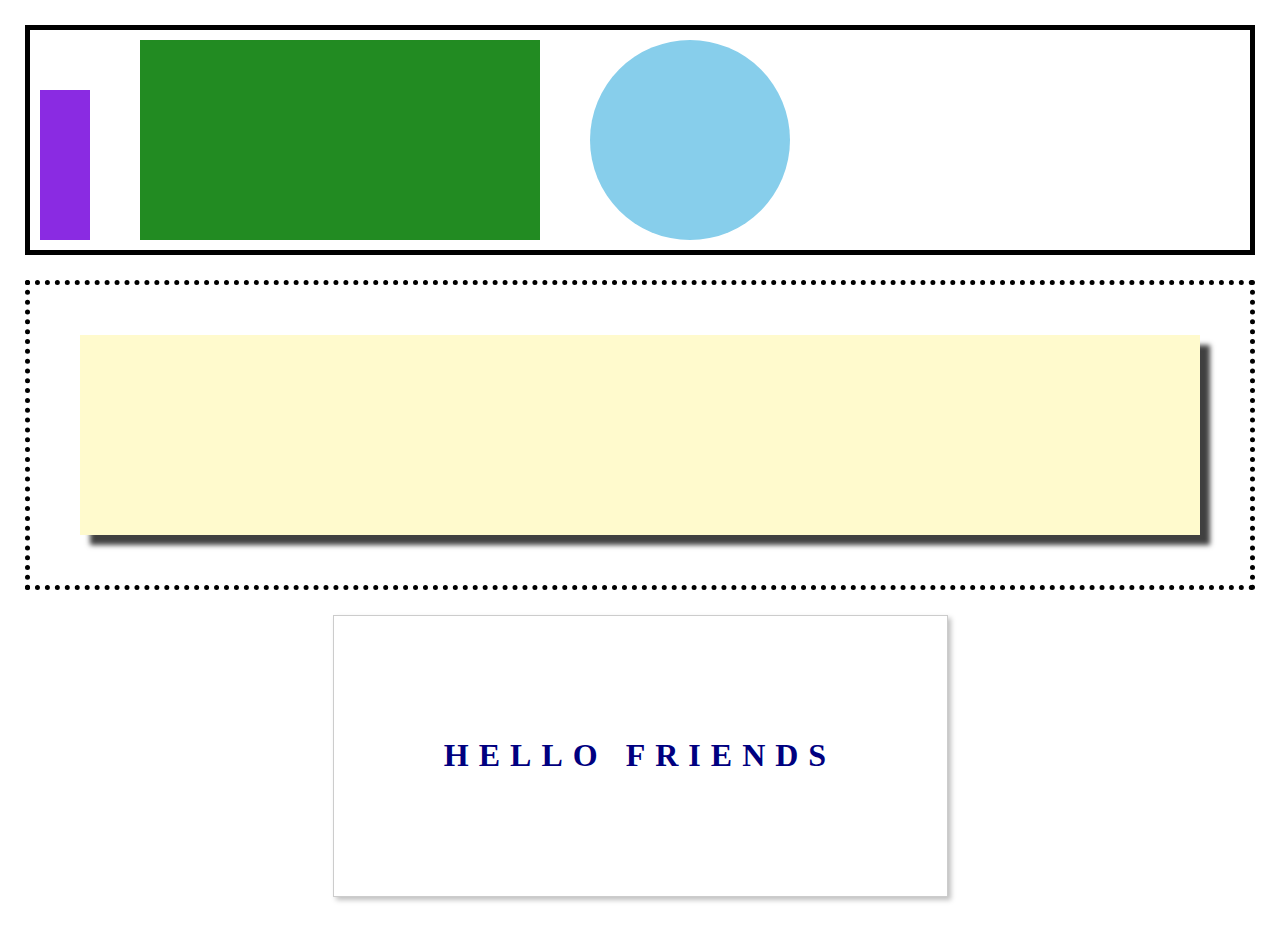
<file: drill-2-solution/index.html>
<!DOCTYPE html>
<html>
  <head>
    <title> Second - Solution </title>
    <link rel="stylesheet" href="index.css" />
  </head>

  <body>

    <div class="container-one">
      <div class="square-one"></div>
      <div class="square-two"></div>
      <div class="circle-one"></div>
    </div>

    <div class="container-two">
        <div class="box-shadow"></div>
    </div>

    <div class="container-three">
      <h1>HELLO FRIENDS</h1>
    </div>

  </body>
</html>
</file>
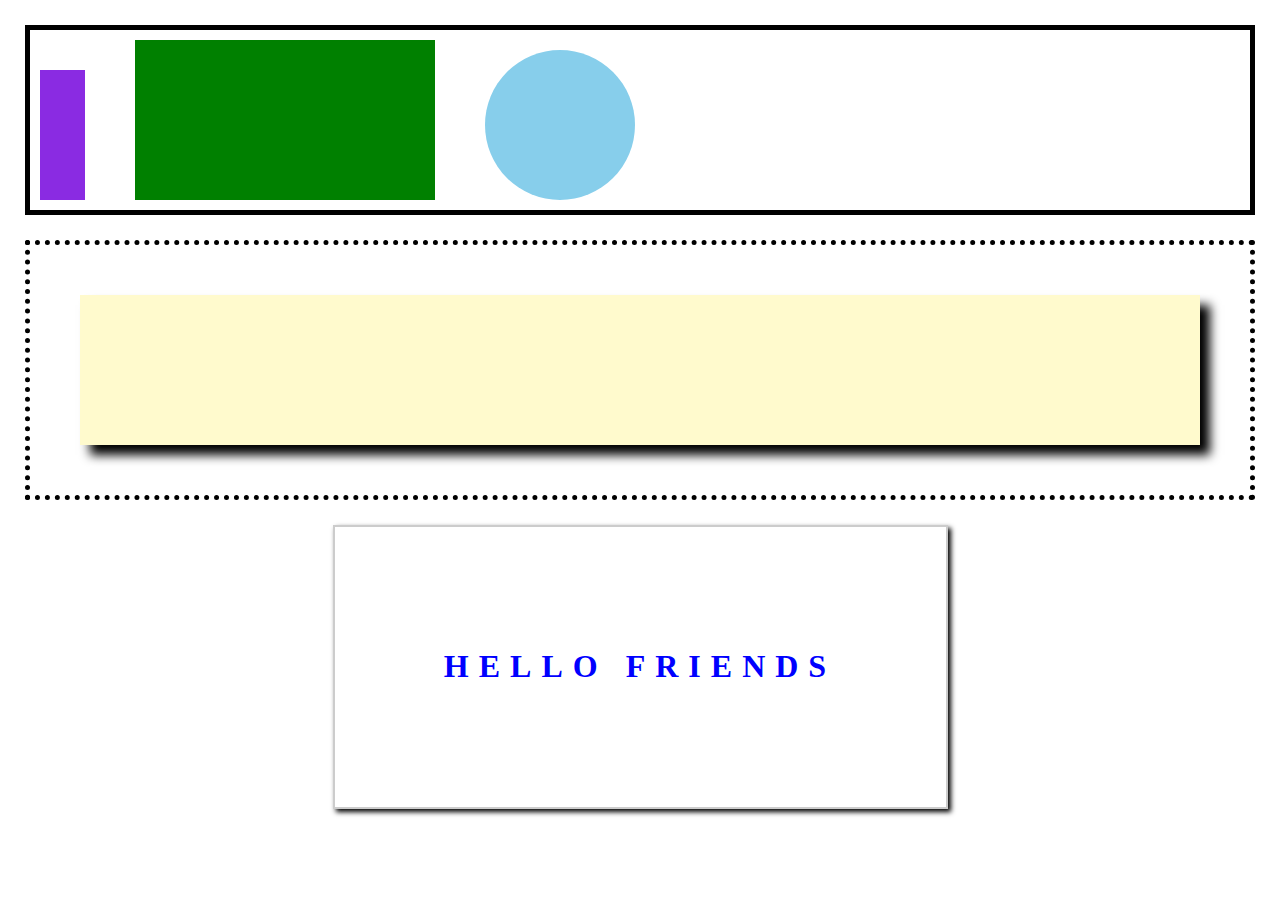
<file: drill-2/index.html>
<!DOCTYPE html>
<html lang="en">
<head>
    <meta charset="UTF-8">
    <meta http-equiv="X-UA-Compatible" content="IE=edge">
    <meta name="viewport" content="width=device-width, initial-scale=1.0">
    <title>Page2</title>
    <link rel="stylesheet" href="index.css" />
</head>
<body>
    <div class="boxOne">
        <div class="squareOne"></div>
        <div class="squareTwo"></div>
        <div class="circle"></div>
     </div>

     <div class="boxTwo">
        <div class="squareThree"></div>
     </div>

     <div class="boxThree">
        <h1> HELLO FRIENDS</h1>
     </div>
    
</body>
</html>
</file>
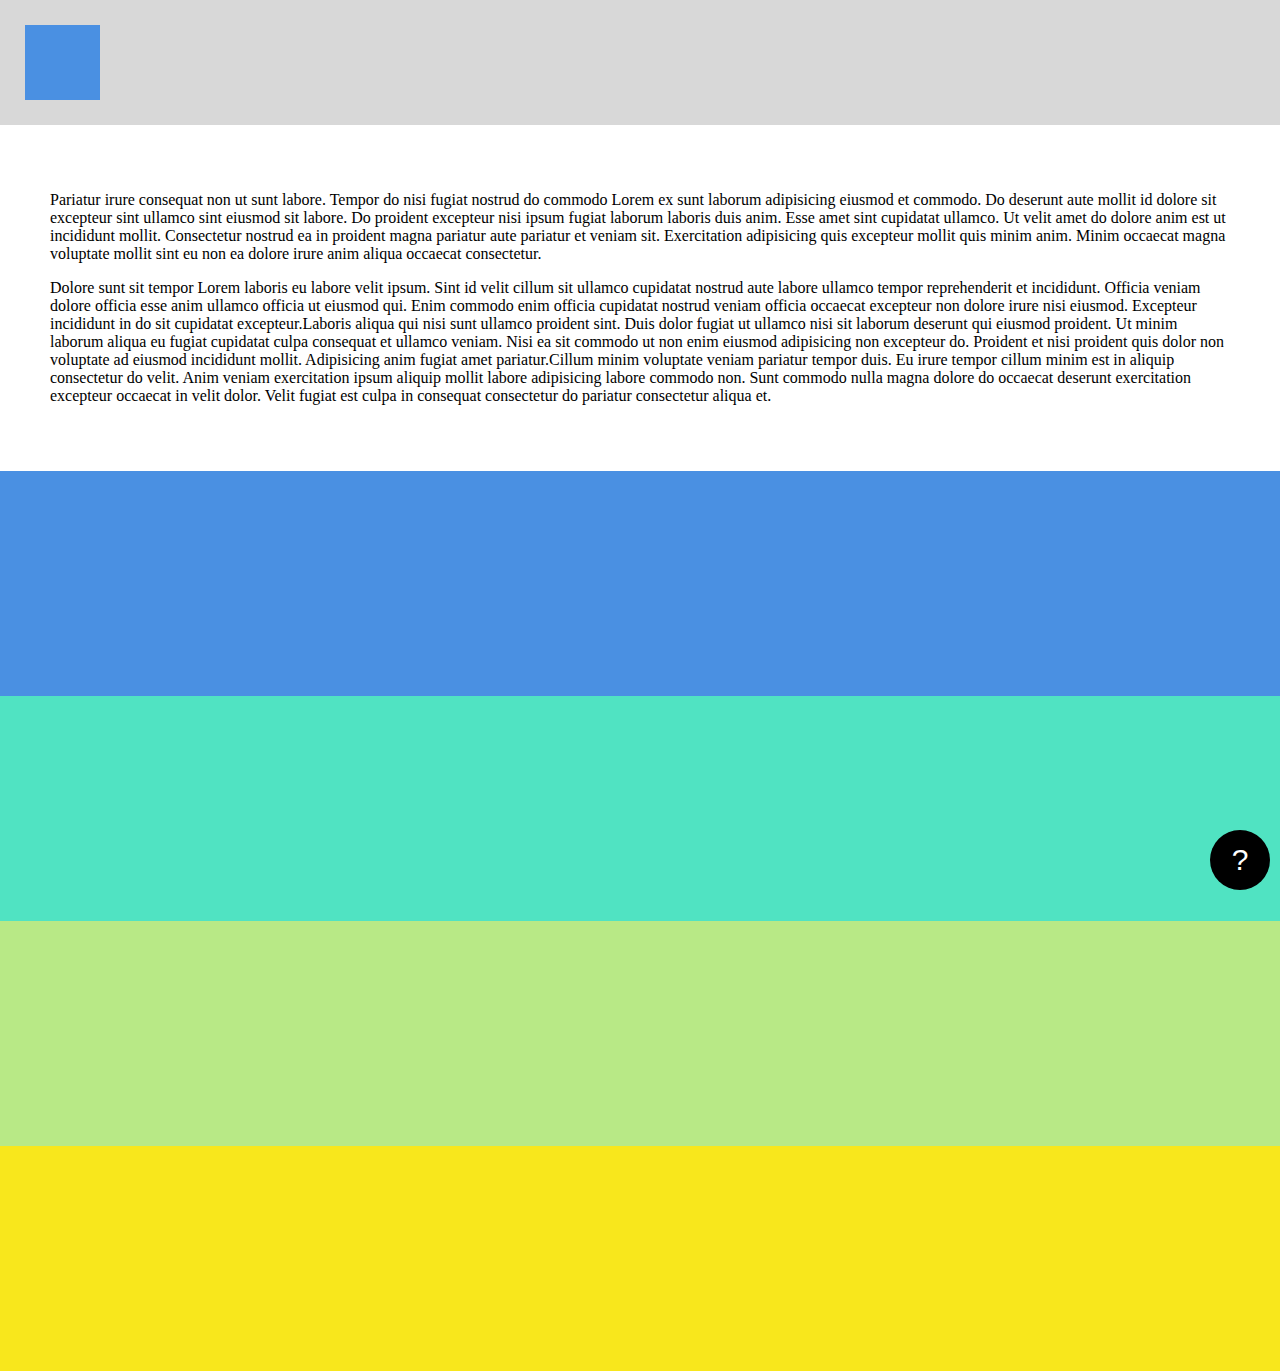
<file: drill-3-solution/index.html>
<!DOCTYPE html>
<html>
  <head>
    <title> Third - Solution </title>
    <link rel="stylesheet" href="index.css" />
  </head>

  <body>
    <header>
      <div class="square"></div>
    </header>

    <article class="row-big row-2">
        <p>Pariatur irure consequat non ut sunt labore. Tempor do nisi fugiat nostrud do commodo Lorem ex sunt laborum adipisicing eiusmod et commodo. Do deserunt aute mollit id dolore sit excepteur sint ullamco sint eiusmod sit labore. Do proident excepteur nisi ipsum fugiat laborum laboris duis anim. Esse amet sint cupidatat ullamco. Ut velit amet do dolore anim est ut incididunt mollit. Consectetur nostrud ea in proident magna pariatur aute pariatur et veniam sit. Exercitation adipisicing quis excepteur mollit quis minim anim. Minim occaecat magna voluptate mollit sint eu non ea dolore irure anim aliqua occaecat consectetur.</p>
        
        <p>Dolore sunt sit tempor Lorem laboris eu labore velit ipsum. Sint id velit cillum sit ullamco cupidatat nostrud aute labore ullamco tempor reprehenderit et incididunt. Officia veniam dolore officia esse anim ullamco officia ut eiusmod qui. Enim commodo enim officia cupidatat nostrud veniam officia occaecat excepteur non dolore irure nisi eiusmod. Excepteur incididunt in do sit cupidatat excepteur.Laboris aliqua qui nisi sunt ullamco proident sint. Duis dolor fugiat ut ullamco nisi sit laborum deserunt qui eiusmod proident. Ut minim laborum aliqua eu fugiat cupidatat culpa consequat et ullamco veniam. Nisi ea sit commodo ut non enim eiusmod adipisicing non excepteur do. Proident et nisi proident quis dolor non voluptate ad eiusmod incididunt mollit. Adipisicing anim fugiat amet pariatur.Cillum minim voluptate veniam pariatur tempor duis. Eu irure tempor cillum minim est in aliquip consectetur do velit. Anim veniam exercitation ipsum aliquip mollit labore adipisicing labore commodo non. Sunt commodo nulla magna dolore do occaecat deserunt exercitation excepteur occaecat in velit dolor. Velit fugiat est culpa in consequat consectetur do pariatur consectetur aliqua et.</p>
    </article>

    <div class="stripe stripe-1"></div>
    <div class="stripe stripe-2"></div>
    <div class="stripe stripe-3"></div>
    <div class="stripe stripe-4"></div>

    <div class="question-container">
      <button>?</button>
    </div>
  </body>
</html>
</file>
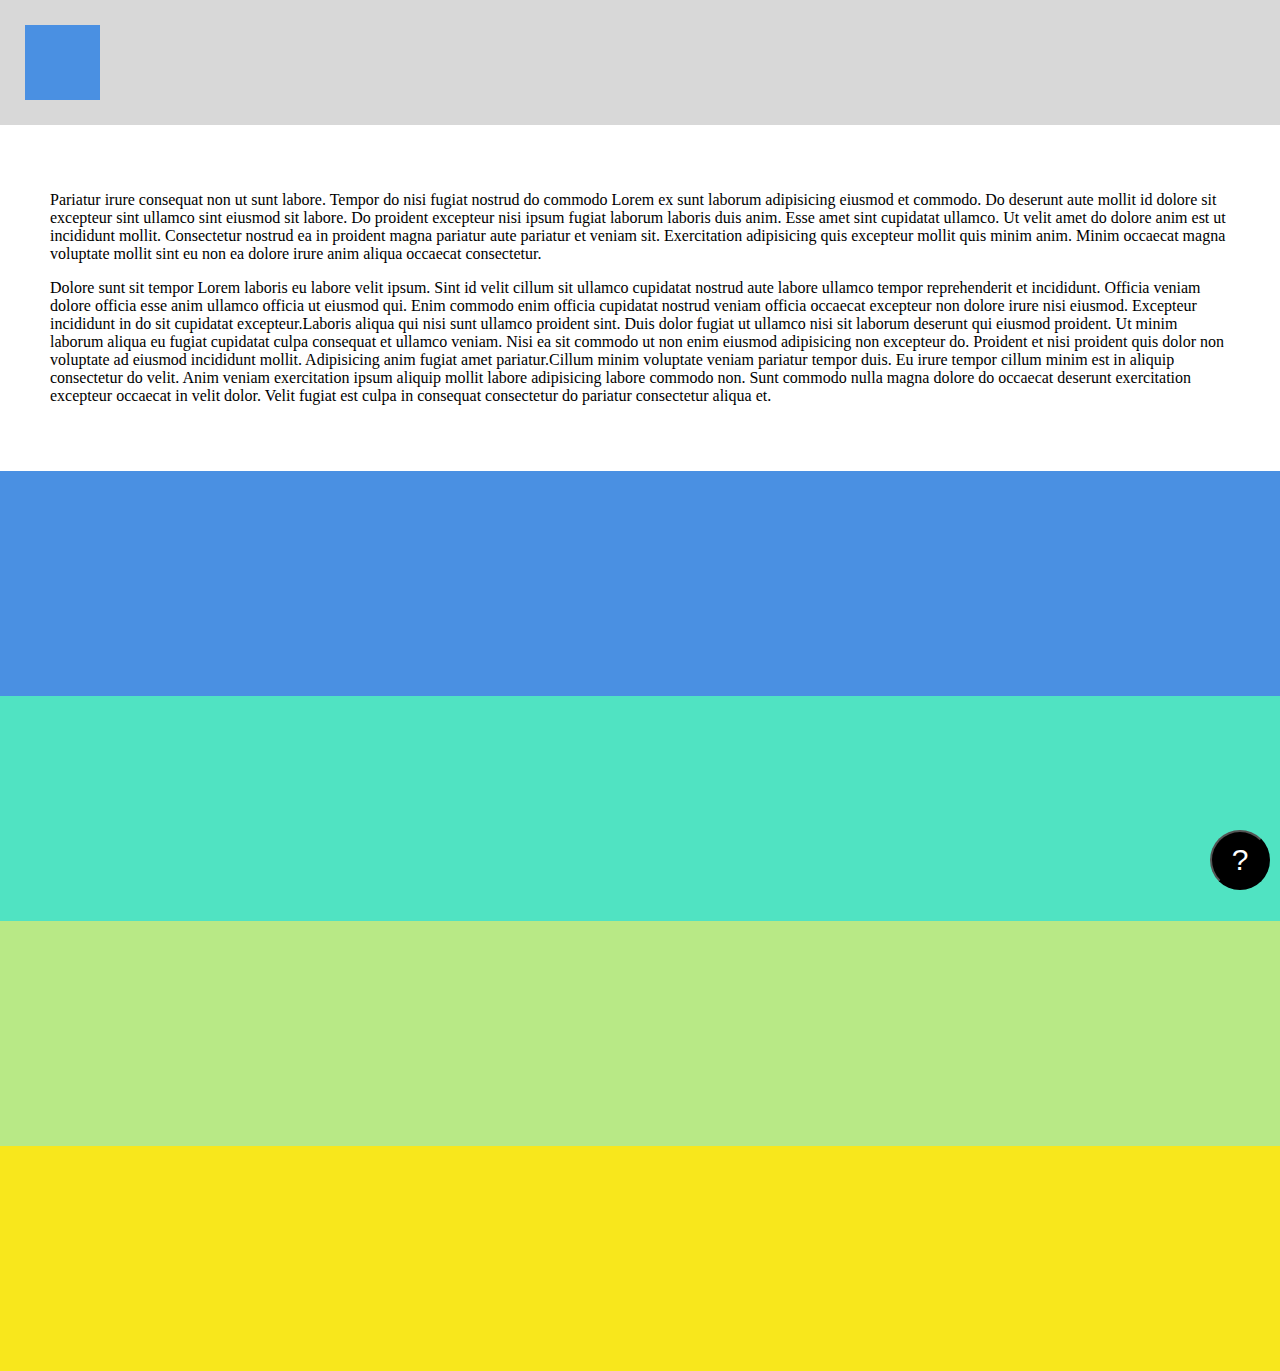
<file: drill-3/index.html>
<!-- be sure to look at the example gif as well -->


<!DOCTYPE html>
<html lang="en">
<head>
    <meta charset="UTF-8">
    <meta http-equiv="X-UA-Compatible" content="IE=edge">
    <meta name="viewport" content="width=device-width, initial-scale=1.0">
    <title>pageThree</title>
    <link rel="stylesheet" href="index.css" />
</head>
<body>
    <header> 
        <div class="square"> </div>
    </header>

    <article class="words">
    <p>Pariatur irure consequat non ut sunt labore. Tempor do nisi fugiat nostrud do commodo Lorem ex sunt laborum adipisicing eiusmod et commodo. Do deserunt aute mollit id dolore sit excepteur sint ullamco sint eiusmod sit labore. Do proident excepteur nisi ipsum fugiat laborum laboris duis anim. Esse amet sint cupidatat ullamco. Ut velit amet do dolore anim est ut incididunt mollit. Consectetur nostrud ea in proident magna pariatur aute pariatur et veniam sit. Exercitation adipisicing quis excepteur mollit quis minim anim. Minim occaecat magna voluptate mollit sint eu non ea dolore irure anim aliqua occaecat consectetur.</p>
        
    <p>Dolore sunt sit tempor Lorem laboris eu labore velit ipsum. Sint id velit cillum sit ullamco cupidatat nostrud aute labore ullamco tempor reprehenderit et incididunt. Officia veniam dolore officia esse anim ullamco officia ut eiusmod qui. Enim commodo enim officia cupidatat nostrud veniam officia occaecat excepteur non dolore irure nisi eiusmod. Excepteur incididunt in do sit cupidatat excepteur.Laboris aliqua qui nisi sunt ullamco proident sint. Duis dolor fugiat ut ullamco nisi sit laborum deserunt qui eiusmod proident. Ut minim laborum aliqua eu fugiat cupidatat culpa consequat et ullamco veniam. Nisi ea sit commodo ut non enim eiusmod adipisicing non excepteur do. Proident et nisi proident quis dolor non voluptate ad eiusmod incididunt mollit. Adipisicing anim fugiat amet pariatur.Cillum minim voluptate veniam pariatur tempor duis. Eu irure tempor cillum minim est in aliquip consectetur do velit. Anim veniam exercitation ipsum aliquip mollit labore adipisicing labore commodo non. Sunt commodo nulla magna dolore do occaecat deserunt exercitation excepteur occaecat in velit dolor. Velit fugiat est culpa in consequat consectetur do pariatur consectetur aliqua et.</p>
    </article>
    
     <div class="stripe1"></div>
    <div class="stripe2"></div>
    <div class="stripe3"></div>
    <div class="stripe4"></div>

    <div class="question">
      <button>?</button>
    </div>
</body>
</html>
</file>
<file: drill-2-solution/index.css>
body {
  margin: 0;
  padding: 25px;
}

.container-one {
  border: 5px solid black;
  padding: 10px;
  display: flex;
  align-items: flex-end;
  box-sizing: border-box;
}

/* 
  Instead of giving .container-one display:flex,
  you could have given the shapes inside display: inline-block
*/

.square-one {
  height: 150px;
  width: 50px;
  background-color: blueviolet;
}

.square-two {
  height: 200px;
  width: 400px;
  background-color: forestgreen;
  margin: 0 50px;
}

.circle-one {
  height: 200px;
  width: 200px;
  border-radius: 50%;
  background-color: skyblue;
}

.container-two {
  border: 5px dotted black;
  padding: 50px;
  margin-top: 25px; 
  box-sizing: border-box;
}

.box-shadow {
  width: 100%;
  height: 200px;
  background-color: lemonchiffon;
  box-shadow: 10px 10px 5px 0px rgba(0,0,0,0.75);
}

.container-three {
  width: 50%;
  border: 1px solid #ccc;
  background-color: white;
  padding: 100px;
  box-sizing: border-box ;
  margin: 25px auto; 
  box-shadow: 3px 3px 5px 0px rgba(0,0,0,0.25);
}

.container-three h1 {
  width: 100%;
  text-align: center;
  color: navy;
  letter-spacing: 10px;
}
</file>
<file: drill-2/index.css>
body {
    margin: 0;
    padding: 25px;
  }

.boxOne {
    border: 5px solid black;
    padding: 10px;
    display: flex;
    align-items: flex-end;
    box-sizing: border-box;
  }

.squareOne{
    background-color:blueviolet;
    height: 130px;
    width: 45px;
}

.squareTwo {
    background-color: green;
    height: 160px;
    width: 300px;
    margin: 0 50px;
}

.circle {
    background-color: skyblue;
    border-radius: 50%;
    height: 150px;
    width: 150px;
}

.boxTwo {
    border: 5px dotted black;
    padding: 50px;
    margin-top: 25px; 
    box-sizing: border-box;
}

.squareThree {
    background-color: lemonchiffon;
    height: 150px;
    box-shadow: 10px 10px 10px 0px black;
}

.boxThree {
    border: 2px solid #ccc;
    width: 50%;
    margin: 25px auto; 
    box-shadow: 3px 3px 5px 0px black;
    box-sizing: border-box;
    padding: 100px;
}

h1 {
    text-align: center;
    color: blue;
    letter-spacing: 10px;
    }
</file>
<file: drill-3-solution/index.css>
body, html {
  margin: 0;
  padding: 0;
}

article {
  padding: 50px;
}

header {
  background-color: #D8D8D8;
  padding: 25px;
  box-sizing: border-box;
}

.square {
  width: 75px;
  height: 75px;
  background-color: #4A90E2;
}

.stripe {
  height: 25vh;
}

.stripe-1 {
  background-color: #4A90E2;
}

.stripe-2 {
  background-color: #50E3C2;
}

.stripe-3 {
  background-color: #B8E986;
}

.stripe-4 {
  background-color: #F8E71C;
}

.question-container {
  position: fixed;
  right: 10px;
  bottom: 10px;
}

.question-container button {
  height: 60px;
  width: 60px;
  background-color: black;
  color: white;
  border: none;
  border-radius: 50%;
  font-size: 30px;
}
</file>
<file: drill-3/index.css>
body{
    margin: 0;
  }
  
  article {
    padding: 50px;
  }
  
  header {
    background-color: #D8D8D8;
    padding: 25px;
    box-sizing: border-box;
  }
  
  .square {
    width: 75px;
    height: 75px;
    background-color: #4A90E2;
  }

.stripe1 {
    background-color: #4A90E2;
    height: 25vh;
  }
  
  .stripe2 {
    background-color: #50E3C2;
    height: 25vh;
  }
  
  .stripe3 {
    background-color: #B8E986;
    height: 25vh;
  }
  
  .stripe4 {
    background-color: #F8E71C;
    height: 25vh;
  }

  button {
    height: 60px;
    width: 60px;
    background-color: black;
    color: white;
    border-radius: 50%;
    font-size: 30px;
  }

  .question {
    position: fixed;
    right: 10px;
    bottom: 10px;
  }
</file>
